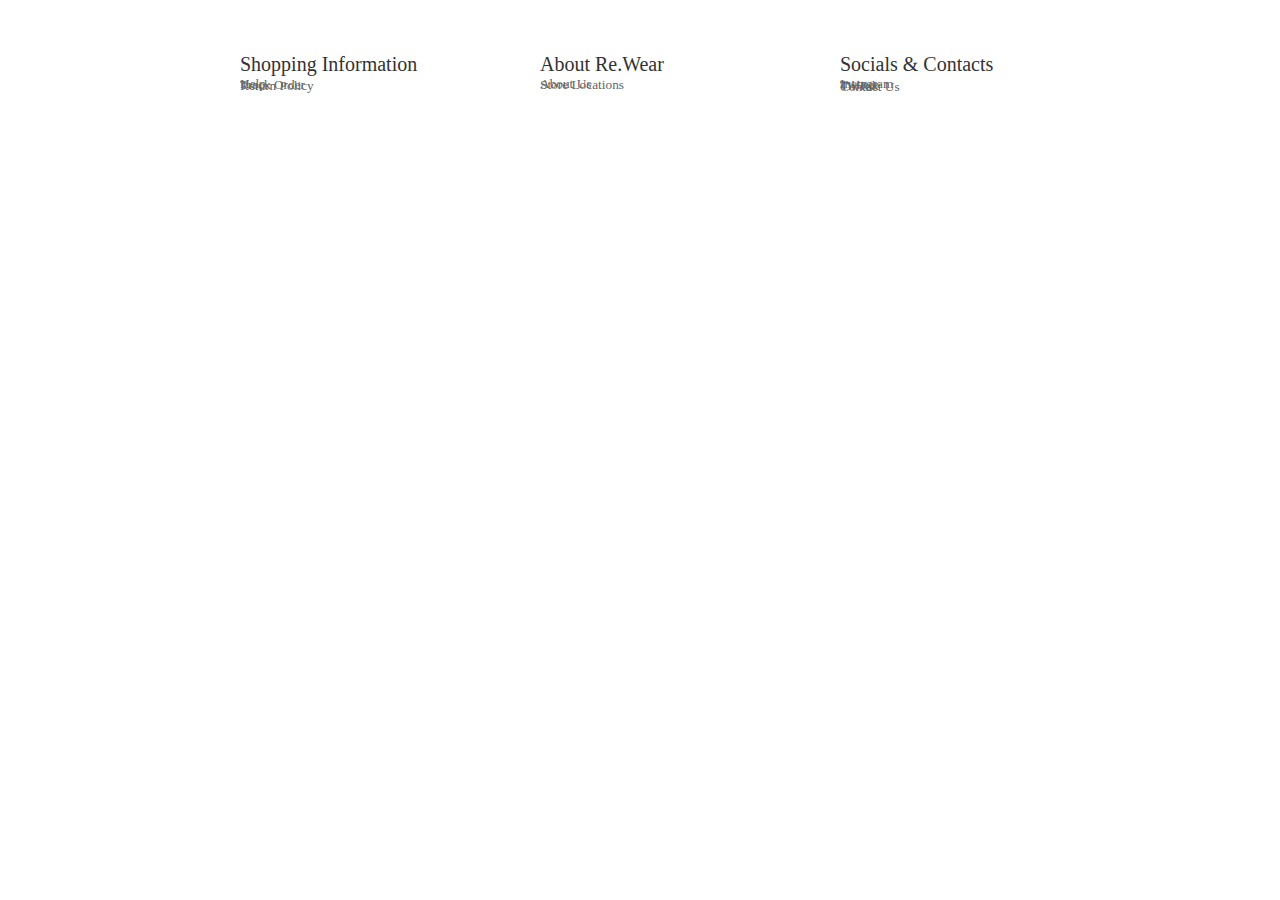
<file: checkout.html>
<head>
    <style>
        h2 {
            display: none;
        }
    </style>
</head>
<body>
    <div>

    </div>
</body>

<style>
    .footer-section-container {
        display: flex;
        flex-direction: row;
        width: fit-content;
        margin-left: auto;
        margin-right: auto;
    }
    .footer-section {
        display: flex;
        flex-direction: column;
        height: fit-content;
        width: 200px;
        margin-left: 50px;
        margin-right: 50px;
        padding: 5% 0px;
    }
    .footer-section a {
        text-decoration: none;
    }
    .footer-section-link:hover {
        color: rgb(20, 20, 20);
    }
    .footer-section-title {
        color: rgb(50,50,50);
        font-size: 15pt;
        margin-bottom: 5px;
    }
    .footer-section-link {
        color: rgb(100,100,100);
        font-size: 10pt;
        margin-top: -5px;
        margin-bottom: -10px;
    }
</style>

<footer>
    <div class="footer-section-container">
        <div class="footer-section" id="footer-section1">
            <a class="footer-section-title">Shopping Information </a>
            <a class="footer-section-link" href="">Help</a>
            <a class="footer-section-link" href="">Track Order</a>
            <a class="footer-section-link" href="">Return Policy</a>
        </div>
        <div class="footer-section" id="footer-section2">
            <a class="footer-section-title">About Re.Wear</a>
            <a class="footer-section-link" href="">About Us</a>
            <a class="footer-section-link" href="">Store Locations</a>
        </div>
        <div class="footer-section" id="footer-section3">
            <a class="footer-section-title">Socials & Contacts</a>
            <a class="footer-section-link" href="https://www.instagram.com/rewear_company/" target="_blank" rel="noopener">Instagram</a>
            <a class="footer-section-link" href="https://twitter.com/rewear_company" target="_blank" rel="noopener">Twitter</a>
            <a class="footer-section-link" href="https://www.tiktok.com/@rewear_company" target="_blank" rel="noopener">TikTok</a>
            <a class="footer-section-link" href="">Contact Us</a>
        </div>
    </div>
</footer>
</file>
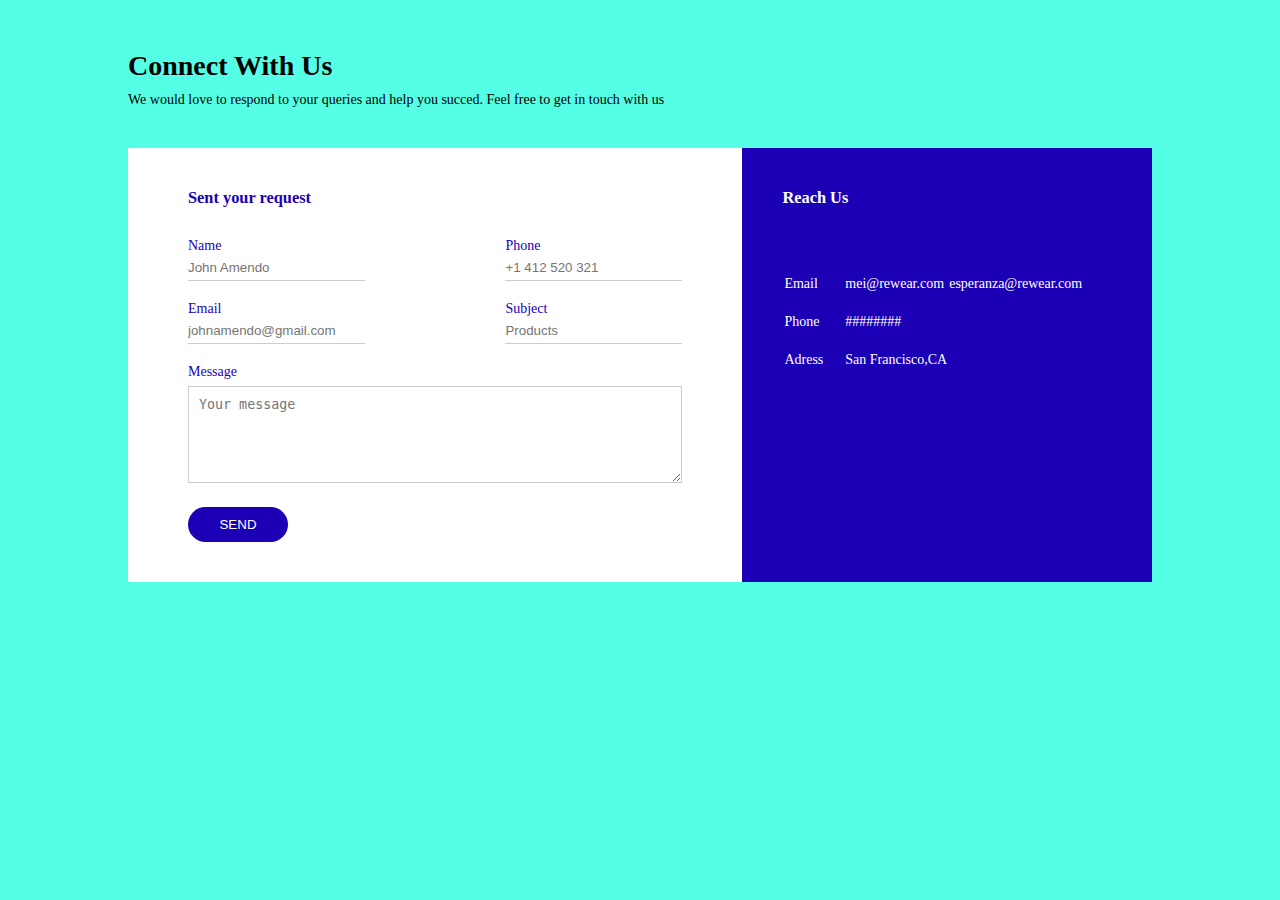
<file: contact.html>
<!-- wp:html -->
<!DOCTYPE html>
<html>
<head>
<meta charset="UTF-8">
<title>Contact Page</title>

<style>
	*{
		margin: 0;
		padding:0;
	}
	body{
		background: #55ffe5;
		font-size: 14px;
	}
	.container{
		width: 80%;
		margin: 50px auto;
	}
	.contact-box{
		background: #fff;
		display: flex;
	}
	.contact-left{
		flex-basis: 60%;
		padding: 40px 60px;
	}
	.contact-right{
		flex-basis: 40%;
		padding: 40px;
		background: #1c00b5;
		color: #fff;
	}
	h1{
		margin-bottom: 10px;
	}
	.container p {
		margin-bottom:40px;
	}
    .input-row{
		display:flex;
		justify-content: space-between;
		margin-bottom: 20px;
	}
	.inputrow .input-group{
		flex-basis: 45%;
	}
	input{
		width: 100%;
		border: none;
		border-bottom: 1px solid #ccc;
		outline: none;
		padding-bottom: 5px;
	}
	textarea{
		width: 100%;
		border: 1px solid #ccc;
		outline: none;
		padding: 10px;
		box-sizing: border-box;
	}
	label{
		margin-bottom: 6px;
		display:block;
		color: #1c00b5;
	}
	button{
		background:#1c00b5;
		width: 100px;
		border:none;
		outline:none;
		color:#fff;
		height: 35px;
		border-radius: 30px;
		margin-top: 20px;
		box-shadow: 0px 5px 15px 0px rbga(28,0,181,0.3);
	}
	.contact-left h3 {
		color: #1c00b5;
		font-weight:600;
		margin-bottom:30px;
	}
	.contact-right h3 {
		
		font-weight:600;
		margin-bottom:30px;
	}
	tr td:first-child {
		padding-right:20px;
	}
	tr td {
		padding-top:20px;
	}
</style>

</head>
<body>
	<div class="container">
		<h1>Connect With Us</h1>
		<p>We would love to respond to your queries and help you succed. 
		Feel free to get in touch with us</p>
		<div class="contact-box">
			<div class="contact-left">
				<h3>Sent your request</h3>
				<form>
					<div class="input-row">
						<div class="input-group">
							<label>Name</label>
							<input type="text" placeholder="John Amendo">
						</div>
						<div class="input-group">
							<label>Phone</label>
							<input type="text" placeholder="+1 412 520 321">
						</div>
					</div>
					<div class="input-row">
						<div class="input-group">
							<label>Email</label>
							<input type="email" placeholder="johnamendo@gmail.com">
						</div>
						<div class="input-group">
							<label>Subject</label>
							<input type="text" placeholder="Products">
						</div>
					</div>
					<label>Message</label>
					<textarea rows="5" placeholder="Your message"></textarea>
					<button type="submit">SEND</button>
				</form>
			</div>
			<div class="contact-right">
				<h3>Reach Us</h3>
				<table>
					<tr>
						<td>Email</td>
						<td>mei@rewear.com</td>
						<td>esperanza@rewear.com</td><br>
					</tr>
					<tr>
						<td>Phone</td>
						<td>########</td>
					</tr>
					<tr>
						<td>Adress</td>
						<td>San Francisco,CA</td>
					</tr>
				</table>
			</div>
		</div>
	</div>

</body>
</html>
<!-- /wp:html -->
</file>
